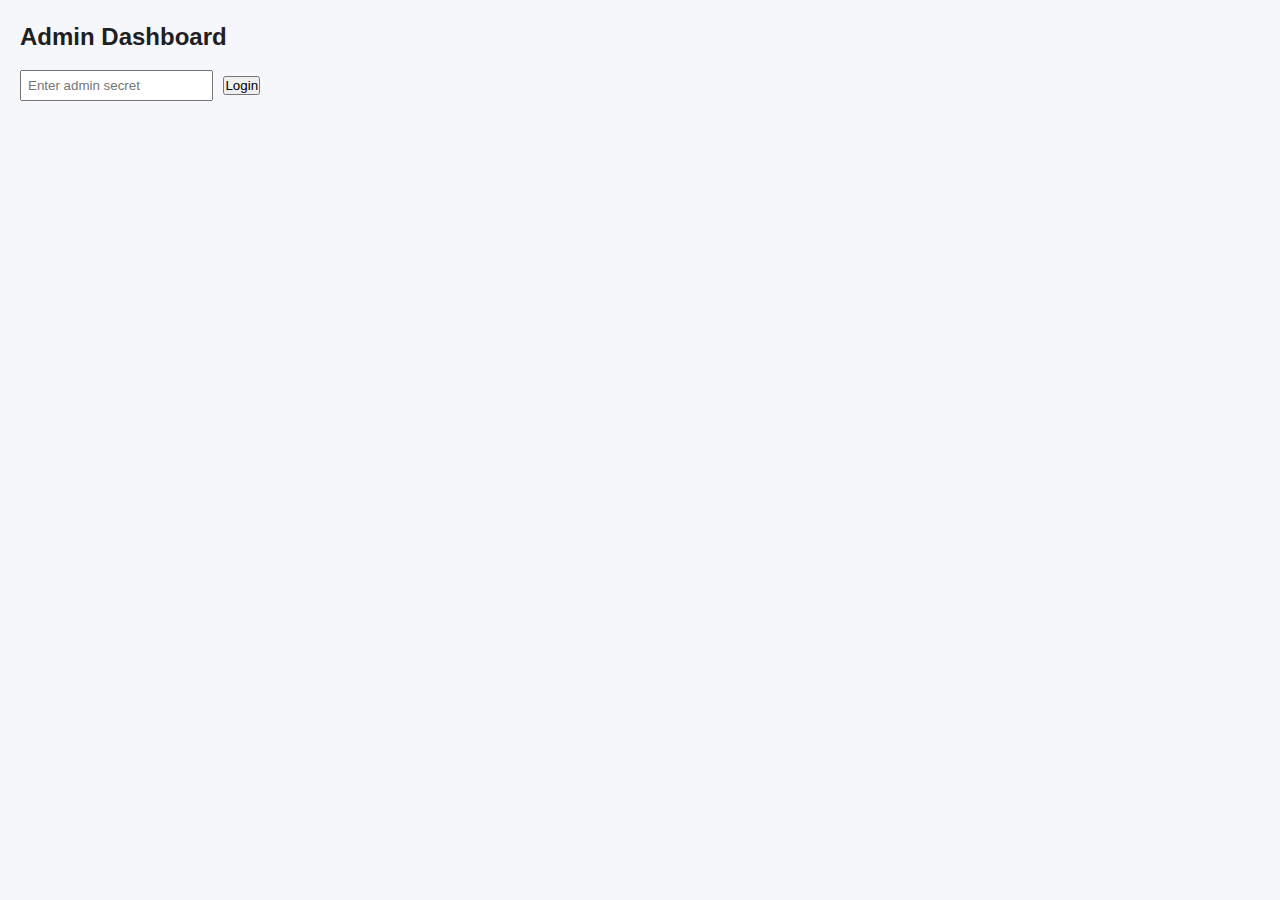
<file: admin.html>
<!DOCTYPE html>
<html lang="en">
<head>
  <meta charset="UTF-8" />
  <meta name="viewport" content="width=device-width, initial-scale=1.0" />
  <title>@crypto Admin</title>
  <link rel="stylesheet" href="style.css" />
  <style>
    body { font-family: sans-serif; margin: 20px; }
    h1 { font-size: 1.5rem; margin-bottom: 1rem; }
    #login { margin-bottom: 1rem; }
    #login input { padding: 6px; margin-right: 6px; }
    #queues, #markets, #ledger { margin-top: 1.5rem; }
    table { width: 100%; border-collapse: collapse; margin-top: 0.5rem; }
    th, td { border: 1px solid #ccc; padding: 4px 6px; font-size: 0.9rem; }
    th { background-color: #f0f0f0; }
    button.process { margin-left: 6px; padding: 4px 8px; }
  </style>
</head>
<body>
  <h1>Admin Dashboard</h1>
  <div id="login">
    <input id="secret" type="password" placeholder="Enter admin secret" />
    <button id="loginBtn">Login</button>
    <span id="loginStatus"></span>
  </div>
  <div id="adminContent" style="display:none">
    <section id="queues">
      <h2>Pending Withdrawals</h2>
      <div id="withdrawalsList">Loading...</div>
    </section>
    <section id="markets">
      <h2>Markets</h2>
      <div id="marketsList">Loading...</div>
    </section>
    <section id="ledger">
      <h2>Ledger Balances</h2>
      <div id="ledgerList">Loading...</div>
    </section>
  </div>
  <script src="admin.js"></script>
</body>
</html>
</file>
<file: style.css>
/* Basic reset */
* {
  box-sizing: border-box;
  margin: 0;
  padding: 0;
  font-family: -apple-system, BlinkMacSystemFont, 'Segoe UI', Roboto, Oxygen,
    Ubuntu, Cantarell, 'Open Sans', 'Helvetica Neue', sans-serif;
}

/* Colour variables for light and dark themes */
:root {
  --bg-color: #f5f7fa;
  --card-color: #ffffff;
  --tab-bg: #e6f0f6;
  --tab-active-bg: #ffffff;
  --tab-hover-bg: #d4e4ed;
  --text-color: #1e2022;
  --accent-color: #229ed9;
  --input-bg: #ffffff;
  --input-border: #ccd7e0;
  --button-bg: #229ed9;
  --button-hover-bg: #1b7ca5;
  --result-color: #1b7ca5;
  --position-bg: #ffffff;
  --position-border: #ccd7e0;
  --delete-bg: #e74c3c;
  --delete-hover-bg: #c0392b;
}

/* Dark theme overrides */
body.dark {
  --bg-color: #0e1621;
  --card-color: #1f2a36;
  --tab-bg: #152233;
  --tab-active-bg: #1f2a36;
  --tab-hover-bg: #213249;
  --text-color: #e6eaf0;
  --accent-color: #229ed9;
  --input-bg: #273646;
  --input-border: #35475f;
  --button-bg: #229ed9;
  --button-hover-bg: #1b7ca5;
  --result-color: #6bb3d6;
  --position-bg: #273646;
  --position-border: #35475f;
  --delete-bg: #e74c3c;
  --delete-hover-bg: #c0392b;
}

body {
  background-color: var(--bg-color);
  color: var(--text-color);
  line-height: 1.4;
}

/* Wallet section styling */
.wallet {
  padding: 16px;
  background-color: var(--card-color);
  border: 1px solid var(--input-border);
  border-radius: 12px;
  margin: 16px;
  box-shadow: 0 2px 4px rgba(0, 0, 0, 0.05);
  display: flex;
  flex-direction: column;
  gap: 12px;
}
.wallet-status {
  font-size: 16px;
  font-weight: 500;
}
.wallet-actions {
  display: flex;
  gap: 12px;
}
.balance-display {
  font-size: 16px;
  font-weight: 500;
}
.withdraw {
  display: flex;
  flex-direction: column;
  gap: 8px;
}
.withdraw input {
  padding: 12px 14px;
  border: 1px solid var(--input-border);
  border-radius: 6px;
  background-color: var(--input-bg);
  color: var(--text-color);
  font-size: 16px;
}

.app-header {
  display: flex;
  justify-content: space-between;
  align-items: center;
  padding: 16px;
  background-color: var(--accent-color);
  color: #ffffff;
  box-shadow: 0 2px 4px rgba(0, 0, 0, 0.1);
}

.theme-toggle {
  background: none;
  border: none;
  color: #ffffff;
  font-size: 20px;
  cursor: pointer;
}

.tabs {
  display: flex;
  background-color: var(--tab-bg);
  border-bottom: 1px solid var(--input-border);
}

.tab {
  flex: 1;
  padding: 14px;
  text-align: center;
  cursor: pointer;
  border: none;
  background: none;
  font-size: 16px;
  transition: background-color 0.2s;
  color: var(--text-color);
}

.tab:hover {
  background-color: var(--tab-hover-bg);
}

.tab.active {
  background-color: var(--tab-active-bg);
  font-weight: bold;
  border-bottom: 2px solid var(--accent-color);
}

main {
  padding: 16px;
}

.panel {
  display: none;
}

.panel.active {
  display: block;
}

/* Swap card styling */
/* Swap card styling: increased padding, rounded corners and subtle shadow for a
   more spacious, Telegram‑like feel */
.swap-card {
  background-color: var(--card-color);
  border: 1px solid var(--input-border);
  border-radius: 12px;
  padding: 24px;
  margin-bottom: 20px;
  display: flex;
  flex-direction: column;
  gap: 16px;
  box-shadow: 0 2px 6px rgba(0, 0, 0, 0.05);
}

/* Each row in the swap card has extra spacing to improve readability */
.swap-row {
  display: flex;
  justify-content: space-between;
  align-items: center;
  margin-bottom: 8px;
}

/* Labels are slightly larger for better legibility */
.row-label {
  flex: 1;
  font-weight: 500;
  font-size: 16px;
}

/* Increase horizontal space between the select/input elements */
.row-content {
  flex: 2;
  display: flex;
  gap: 12px;
  align-items: center;
}

/* Token selects use larger padding and border radius to feel airy */
.token-select {
  flex: 1;
  padding: 12px 14px;
  border: 1px solid var(--input-border);
  border-radius: 6px;
  background-color: var(--input-bg);
  color: var(--text-color);
  font-size: 16px;
}

/* Amount inputs mirror the styling of selects for consistency */
.amount-input {
  flex: 1;
  padding: 12px 14px;
  border: 1px solid var(--input-border);
  border-radius: 6px;
  background-color: var(--input-bg);
  color: var(--text-color);
  font-size: 16px;
}

.amount-input:disabled {
  opacity: 0.6;
}

.swap-arrow {
  text-align: center;
  font-size: 24px;
  color: var(--accent-color);
}

/* Buttons: increased size and radius to match Telegram’s spacious design */
.primary {
  padding: 14px 20px;
  background-color: var(--button-bg);
  color: #ffffff;
  border: none;
  border-radius: 8px;
  font-size: 18px;
  cursor: pointer;
  transition: background-color 0.2s;
}

/* Secondary buttons: used for actions like refreshing market cap. Styled
   with inverted colours and a subtle border to differentiate from primary
   actions. */
.secondary {
  padding: 12px 16px;
  background-color: transparent;
  color: var(--accent-color);
  border: 1px solid var(--accent-color);
  border-radius: 8px;
  font-size: 16px;
  cursor: pointer;
  transition: background-color 0.2s, color 0.2s;
  display: inline-block;
}
.secondary:hover {
  background-color: var(--tab-hover-bg);
  color: var(--text-color);
}

.primary:hover {
  background-color: var(--button-hover-bg);
}

.primary.full-width {
  width: 100%;
}

/* Form rows for Perp page */
.form-row {
  margin-bottom: 16px;
  display: flex;
  flex-direction: column;
}

.form-row label {
  margin-bottom: 6px;
  font-size: 16px;
  font-weight: 500;
}

/* Increase padding, border radius and font size for Perp inputs and selects */
.form-row input,
.form-row select {
  padding: 12px 14px;
  border: 1px solid var(--input-border);
  border-radius: 6px;
  font-size: 16px;
  background-color: var(--input-bg);
  color: var(--text-color);
}

/* Result text */
.result {
  margin-top: 8px;
  color: var(--result-color);
}

/* Positions list */
.positions {
  list-style: none;
  margin-top: 12px;
}

.positions li {
  background-color: var(--position-bg);
  border: 1px solid var(--position-border);
  border-radius: 4px;
  padding: 12px 16px;
  margin-bottom: 12px;
  display: flex;
  justify-content: space-between;
  align-items: center;
  font-size: 16px;
}

.positions li .meta {
  display: flex;
  flex-direction: column;
}

/* Style the close button on each position for consistency */
.positions li button {
  padding: 6px 12px;
  border: none;
  border-radius: 6px;
  background-color: var(--delete-bg);
  color: #ffffff;
  cursor: pointer;
  font-size: 14px;
  transition: background-color 0.2s;
}
.positions li button:hover {
  background-color: var(--delete-hover-bg);
}

.positions button {
  padding: 4px 8px;
  background-color: var(--delete-bg);
  color: #ffffff;
  border: none;
  border-radius: 4px;
  font-size: 12px;
  cursor: pointer;
  transition: background-color 0.2s;
}

.positions button:hover {
  background-color: var(--delete-hover-bg);
}
</file>
